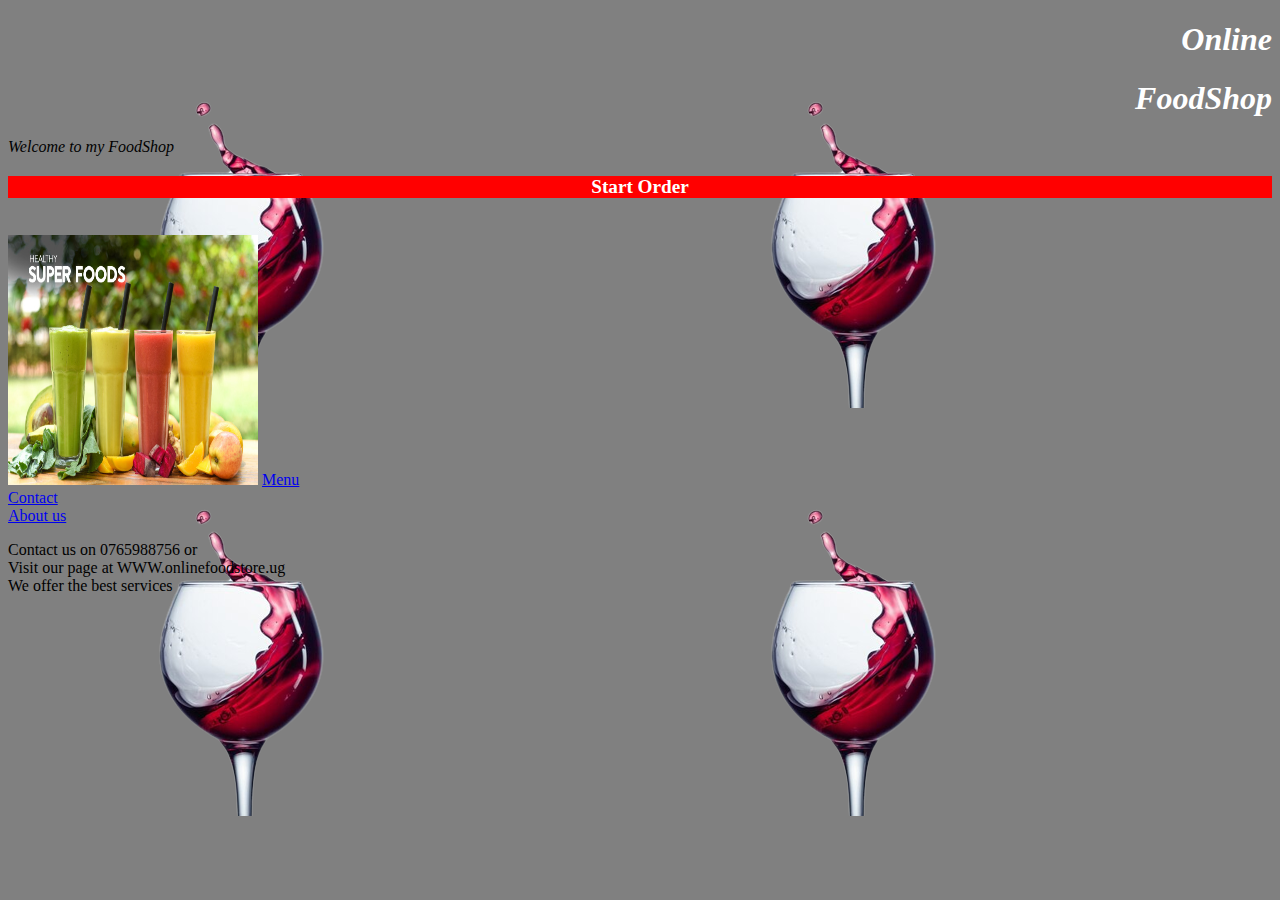
<file: Assignment/index.html>
<!DOCTYPE html>
<html lang="en">
<head>
    <meta charset="UTF-8">
    <meta name="viewport" content="width=device-width, initial-scale=1.0">
    <title>Online FoodShop </title>
    <link rel="shortcut icon" href="./images/designs-removebg-preview (1).png" type="image/x-icon">
    <link rel="stylesheet" href="./Styles/index.css">
</head>
<body background="./images/wine-removebg-preview.png">
    <header>
        <h1  id="top"> Online </h1>
        <h1 id="top2"> FoodShop </h1>
    </header>
    <p style="font-style: oblique;"> Welcome to my FoodShop </p>
    <p class="order"> Start Order </p><br/>
    <img src="./images/juice.jpg" width="250" height="250">
    <a href="./menu.html"> Menu </a><br/>
    <a href="./contact.html"> Contact </a><br/>
    <a href="./about.html"> About us </a>
    <p> Contact us on 0765988756  or <br/> Visit our page at WWW.onlinefoodstore.ug <br/> We offer the best services </p>
</body>
</html>
</file>
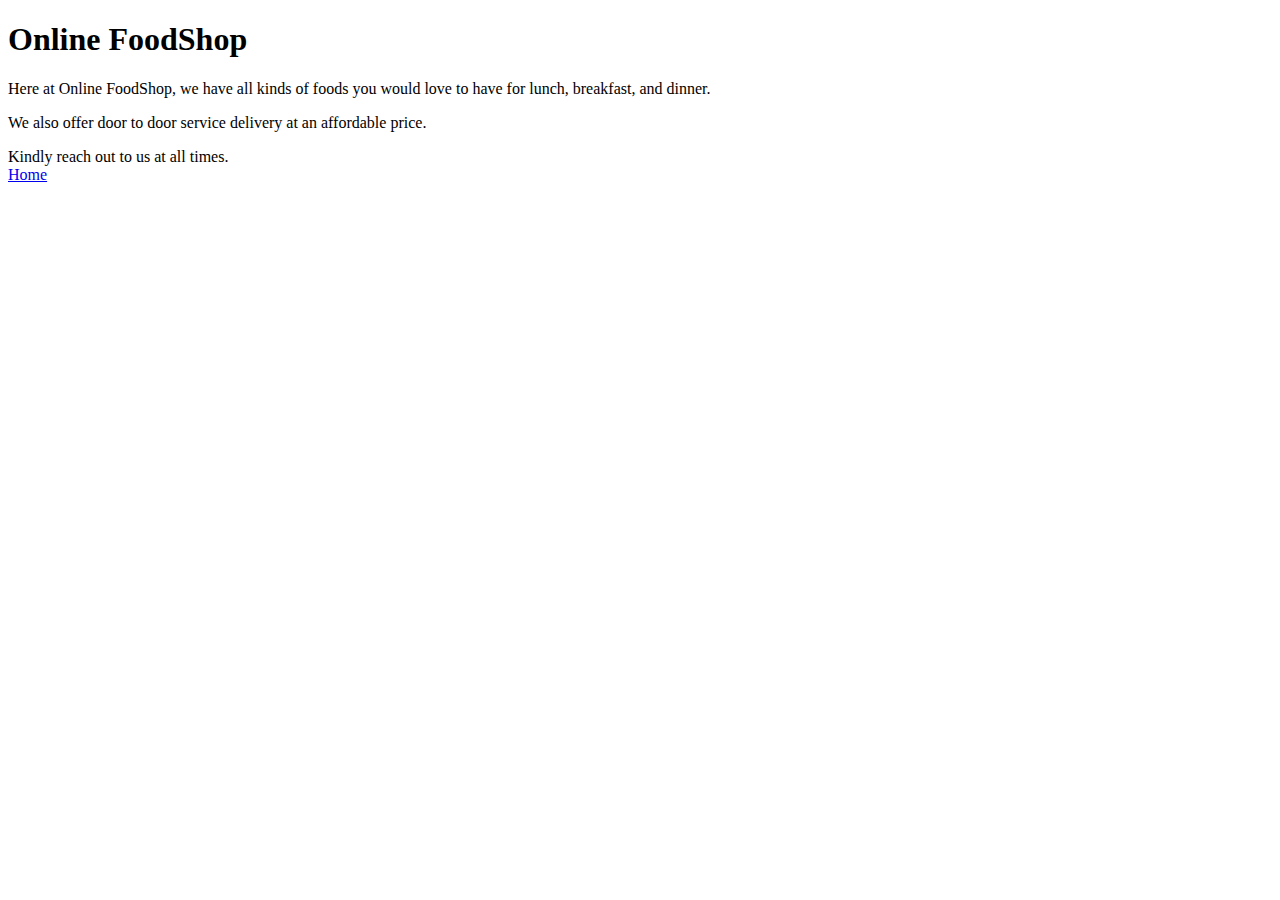
<file: Assignment/about.html>
<!DOCTYPE html>
<html lang="en">
<head>
    <meta charset="UTF-8">
    <meta name="viewport" content="width=device-width, initial-scale=1.0">
    <title>Document</title>
    <link rel="stylesheet" href="Styles/about.css">
</head>
<body>
    <h1 class="heading" > Online FoodShop </h1>
    <p> Here at Online FoodShop, we have all kinds of foods you would love to have for lunch, breakfast, and dinner. </p>
    <p> We also offer door to door service delivery at an affordable price.</p>
    <div class="pragraph" >Kindly reach out to us at all times. </div>
    <a href="./index.html"> Home </a>
</body>
</html>
</file>
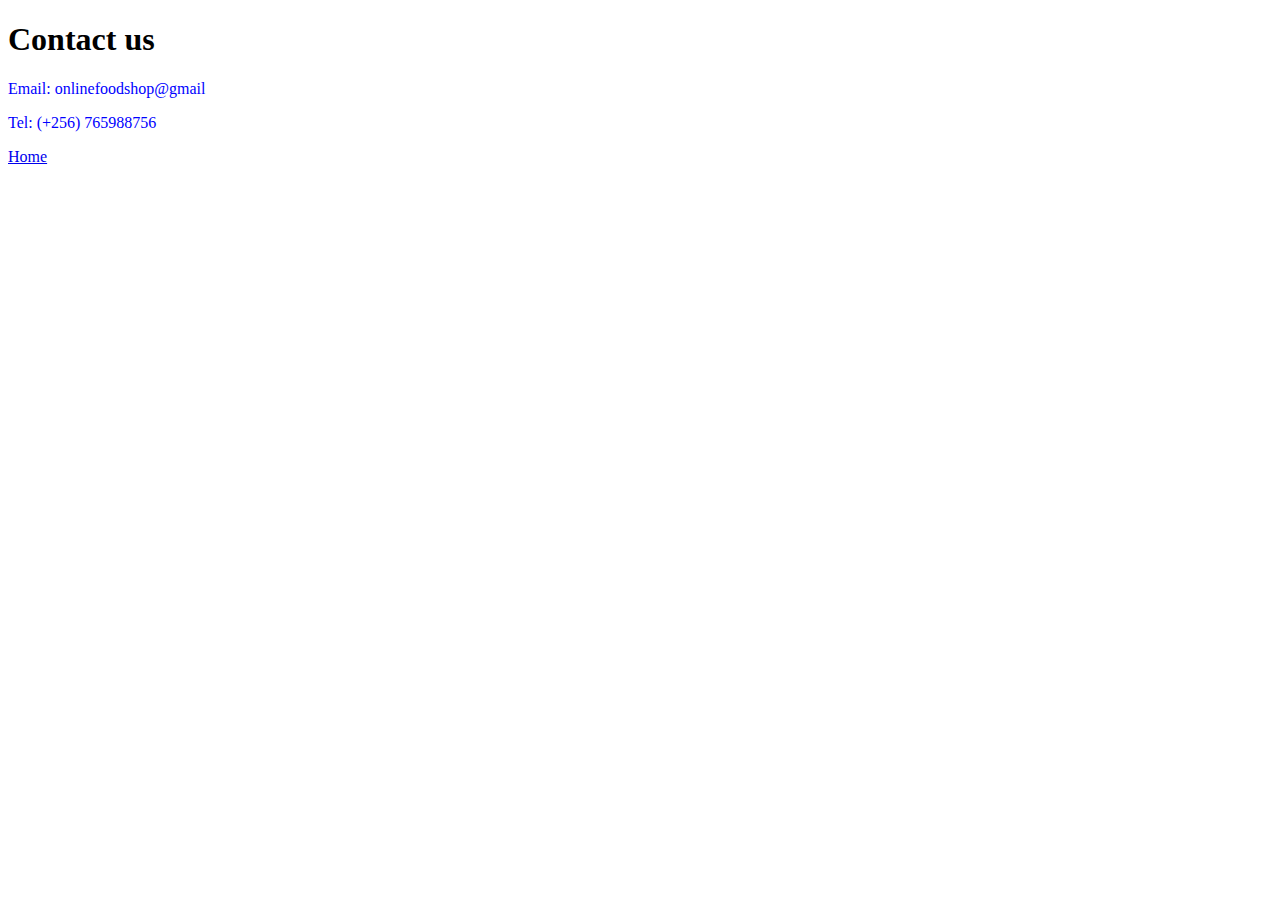
<file: Assignment/contact.html>
<!DOCTYPE html>
<html lang="en">
<head>
    <meta charset="UTF-8">
    <meta name="viewport" content="width=device-width, initial-scale=1.0">
    <title>Document</title>
    <link rel="stylesheet" href="./Styles/contact.css">
</head>
<body>
 <h1> Contact us </h1> 
 <p class="email"> Email: onlinefoodshop@gmail</p>
 <p class="tel"> Tel: (+256) 765988756 </p>
 <a href="./index.html"> Home </a>
</body>
</html>
</file>
<file: Assignment/Styles/index.css>
.order{
    background-color: red;
    text-align: center;
    color: white;
    font-weight: bolder;
    text-decoration: double;
    margin-inline-start: 0pc;
    font-size: larger;
}
#top{
    color: white;
    font-weight: bolder;
    text-align: right;
    font-style: oblique;
}
#top2{
    color:white;
    font-weight: bold;
    text-align: right;
    font-style: oblique;
}
body{
    background-color: grey;
}

.menu{
    text-align: right;
}
.about{
    text-align: right;
}
.contact{
    text-align: right;
}
</file>
<file: Assignment/Styles/about.css>
.paragraph{
    color: dodgerblue;
    text-align: center;
}
.heading{
    font-family: 'Times New Roman', Times, serif;
    font-weight: bolder;
}
</file>
<file: Assignment/Styles/contact.css>
.email{
    color: blue;
}
.tel{
    color: blue;
}
</file>
